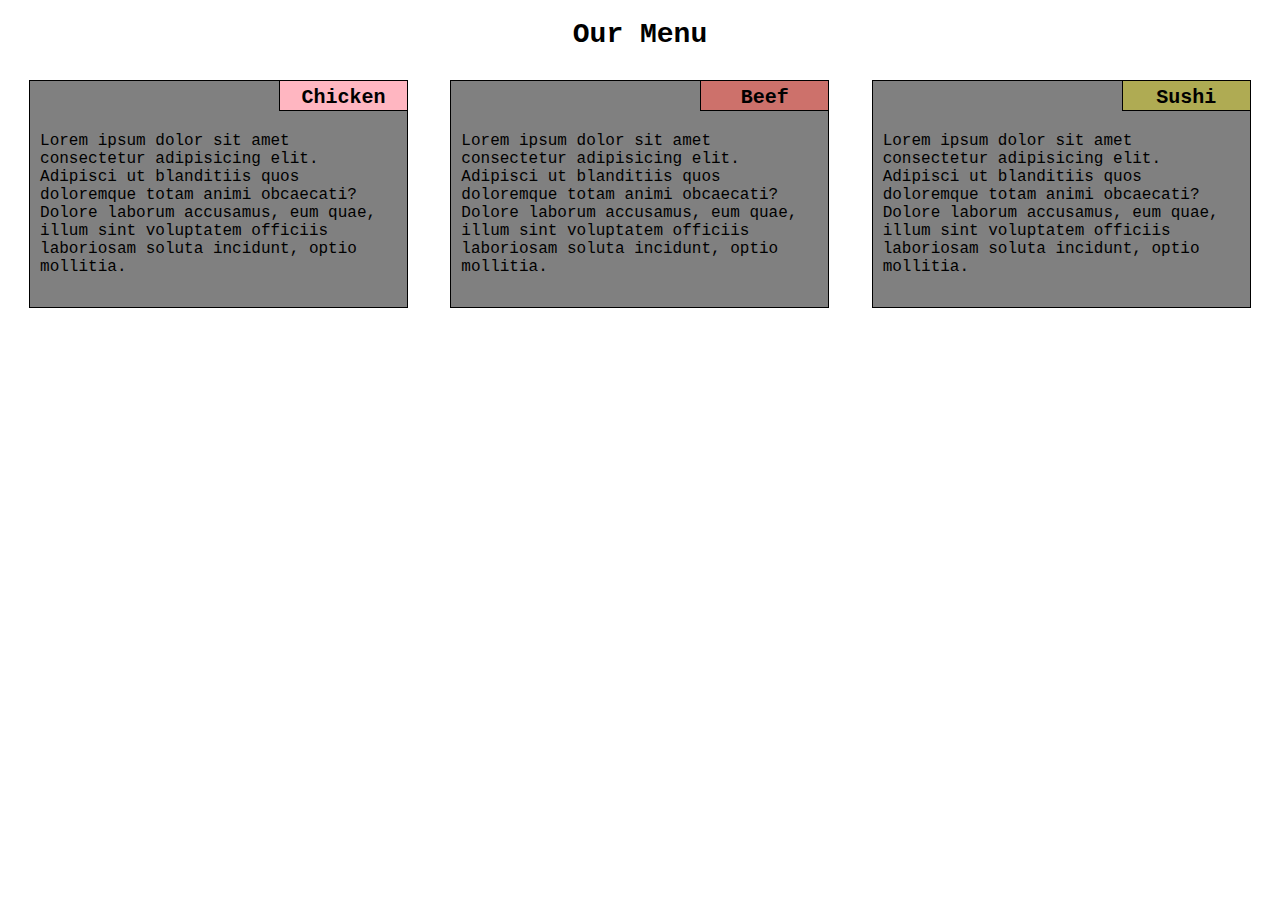
<file: Module2_Menu/index.html>
<!DOCTYPE html>
<html lang="en">
  <head>
    <meta charset="UTF-8">
    <meta name="viewport" content="width=device-width, initial-scale=1.0">
    <title>Our Menu</title>
    <link rel="stylesheet" href="./css/styles.css" type="text/css" media="all" />
  </head>
  <body>
    <div class="row">
      <h1>Our Menu</h1>
      <div class="col-lg-4 col-md-6 col-sm-12">
          <div class="meat">
            <div class="etiq chicken">Chicken</div>
            <div class="separador"></div>
            <p>Lorem ipsum dolor sit amet consectetur adipisicing elit. Adipisci ut blanditiis quos doloremque totam animi obcaecati? Dolore laborum accusamus, eum quae, illum sint voluptatem officiis laboriosam soluta incidunt, optio mollitia.</p>
          </div>
      </div>
      <div class="col-lg-4 col-md-6 col-sm-12">
        <div class="meat">
          <div class="etiq beef">Beef</div>
          <div class="separador"></div>
          <p>Lorem ipsum dolor sit amet consectetur adipisicing elit. Adipisci ut blanditiis quos doloremque totam animi obcaecati? Dolore laborum accusamus, eum quae, illum sint voluptatem officiis laboriosam soluta incidunt, optio mollitia.</p>
       </div>
      </div>
      <div class="col-lg-4 col-md-12 col-sm-12">
        <div class="meat">
          <div class="etiq sushi">Sushi</div>
          <div class="separador"></div>
          <p>Lorem ipsum dolor sit amet consectetur adipisicing elit. Adipisci ut blanditiis quos doloremque totam animi obcaecati? Dolore laborum accusamus, eum quae, illum sint voluptatem officiis laboriosam soluta incidunt, optio mollitia.</p>
        </div>
      </div>
    </div>
  </body>
</html>
</file>
<file: Module2_Menu/css/styles.css>
* {
    box-sizing: border-box;
    font-family: 'Courier New', Courier, monospace;
    font-size: 16px;
  }

  h1 {
    margin-bottom: 15px;
    text-align: center;
    font-size: 1.75em;
  }
  
  .meat {
    position: relative;
    width: 90%;
    height: 90%;
    margin-right: auto;
    margin-left: auto;
    border: 1px solid black;
    background-color: gray;
  }

  .etiq {
    position: absolute;
    top: 0;
    right: 0;
    width: 34%;
    height:30px;
    border-left: 1px solid black;
    border-bottom: 1px solid black;
    text-align: center;
    padding-top: 5px;
    font-weight: bold;
    font-size: 1.25em;
  }

  .chicken {
    background-color: lightpink;  
  } 
  
  .beef {
    background-color: #cd716b;
  }
  
  .sushi {
    background-color: #afab53;  
  }
  
  .separador {
    height: 20px;
}

p {
  padding: 15px 10px;
  
}
  
  /* Simple Responsive Framework. */
  .row {
    width: 100%;
  }

  /********** Desktop **********/
  @media (min-width: 992px) {
    .col-lg-1, .col-lg-2, .col-lg-3, .col-lg-4, .col-lg-5, .col-lg-6, .col-lg-7, .col-lg-8, .col-lg-9, .col-lg-10, .col-lg-11, .col-lg-12 {
      float: left;
      padding: 15px 0;
    }
    .col-lg-1 {
      width: 8.33%;
    }
    .col-lg-2 {
      width: 16.66%;
    }
    .col-lg-3 {
      width: 25%;
    }
    
    .col-lg-4 {
      width: 33.33%;
    }
    .col-lg-5 {
      width: 41.66%;
    }
    .col-lg-6 {
      width: 50%;
    }
    .col-lg-7 {
      width: 58.33%;
    }
    .col-lg-8 {
      width: 66.66%;
    }
    .col-lg-9 {
      width: 74.99%;
    }
    .col-lg-10 {
      width: 83.33%;
    }
    .col-lg-11 {
      width: 91.66%;
    }
    .col-lg-12 {
      width: 100%;
    }
        
  }

  /********** Tablet **********/
  @media (min-width: 768px) and (max-width: 991px) {
    .col-md-1, .col-md-2, .col-md-3, .col-md-4, .col-md-5, .col-md-6, .col-md-7, .col-md-8, .col-md-9, .col-md-10, .col-md-11, .col-md-12 {
      float: left;
      width: 100%;
    }
    .col-md-1 {
      width: 8.33%;
    }
    .col-md-2 {
      width: 16.66%;
    }
    .col-md-3 {
      width: 25%;
    }
    
    .col-md-4 {
      width: 33.33%;
    }
    .col-md-5 {
      width: 41.66%;
    }
    .col-md-6 {
      width: 50%;
      padding: 10px;
    }
    .col-md-7 {
      width: 58.33%;
    }
    .col-md-8 {
      width: 66.66%;
    }
    .col-md-9 {
      width: 74.99%;
    }
    .col-md-10 {
      width: 83.33%;
    }
    .col-md-11 {
      width: 91.66%;
    }
    .col-md-12 {
      width: 100%;
      
    }

    .col-md-12,.meat {
      width: 100%;
      padding: 10px;
    } 
  }

/********** Mobile **********/
@media (max-width: 767px) {
  .col-sm-12 {
    width: 100%;
    padding: 10px;
  }
}
</file>
